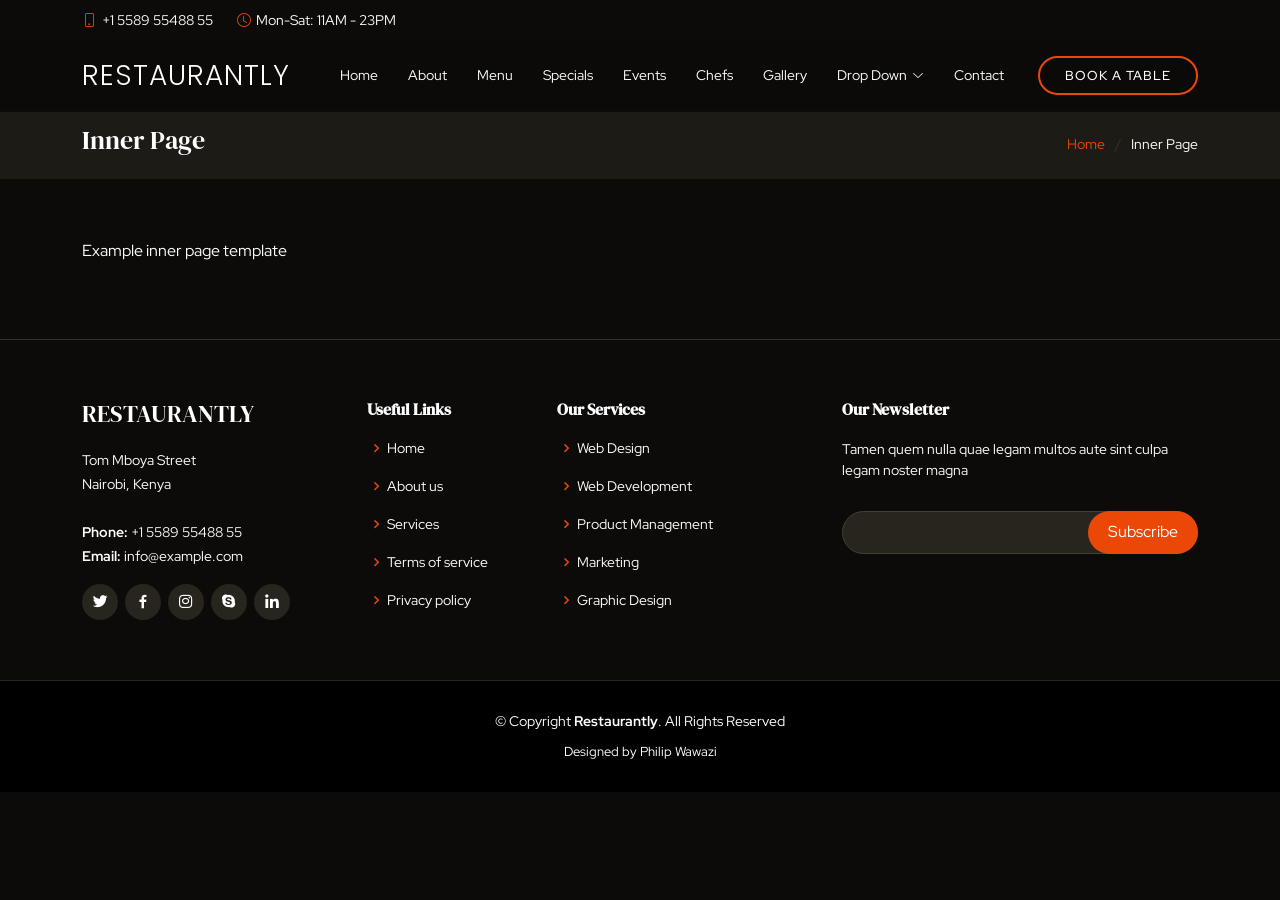
<file: inner-page.html>
<!DOCTYPE html>
<html lang="en">

<head>
  <meta charset="utf-8">
  <meta content="width=device-width, initial-scale=1.0" name="viewport">

  <title>Restaurantly</title>
  <meta content="" name="description">
  <meta content="" name="keywords">

  <!-- Favicons -->
<!--   <link href="assets/img/favicon.png" rel="icon">
  <link href="assets/img/apple-touch-icon.png" rel="apple-touch-icon"> -->

  <!-- Google Fonts -->
  <link href="https://fonts.googleapis.com/css?family=Open+Sans:300,300i,400,400i,600,600i,700,700i|Playfair+Display:ital,wght@0,400;0,500;0,600;0,700;1,400;1,500;1,600;1,700|Poppins:300,300i,400,400i,500,500i,600,600i,700,700i" rel="stylesheet">

  <!-- Vendor CSS Files -->
  <link href="assets/vendor/animate.css/animate.min.css" rel="stylesheet">
  <link href="assets/vendor/aos/aos.css" rel="stylesheet">
  <link href="assets/vendor/bootstrap/css/bootstrap.min.css" rel="stylesheet">
  <link href="assets/vendor/bootstrap-icons/bootstrap-icons.css" rel="stylesheet">
  <link href="assets/vendor/boxicons/css/boxicons.min.css" rel="stylesheet">
  <link href="assets/vendor/glightbox/css/glightbox.min.css" rel="stylesheet">
  <link href="assets/vendor/swiper/swiper-bundle.min.css" rel="stylesheet">

  <!-- Template Main CSS File -->
  <link href="assets/css/style.css" rel="stylesheet">

  <!-- =======================================================
  * Template Name: Restaurantly - v3.1.0
  * Template URL: https://bootstrapmade.com/restaurantly-restaurant-template/
  * Author: BootstrapMade.com
  * License: https://bootstrapmade.com/license/
  ======================================================== -->
</head>

<body>

  <!-- ======= Top Bar ======= -->
  <div id="topbar" class="d-flex align-items-center fixed-top">
    <div class="container d-flex justify-content-center justify-content-md-between">

      <div class="contact-info d-flex align-items-center">
        <i class="bi bi-phone d-flex align-items-center"><span>+1 5589 55488 55</span></i>
        <i class="bi bi-clock d-flex align-items-center ms-4"><span> Mon-Sat: 11AM - 23PM</span></i>
      </div>

<!--       <div class="languages d-none d-md-flex align-items-center">
        <ul>
          <li>En</li>
          <li><a href="#">De</a></li>
        </ul>
      </div> -->
    </div>
  </div>

  <!-- ======= Header ======= -->
  <header id="header" class="fixed-top d-flex align-items-cente">
    <div class="container-fluid container-xl d-flex align-items-center justify-content-lg-between">

      <h1 class="logo me-auto me-lg-0"><a href="index.html">Restaurantly</a></h1>
      <!-- Uncomment below if you prefer to use an image logo -->
      <!-- <a href="index.html" class="logo me-auto me-lg-0"><img src="assets/img/logo.png" alt="" class="img-fluid"></a>-->

      <nav id="navbar" class="navbar order-last order-lg-0">
        <ul>
          <li><a class="nav-link scrollto " href="#hero">Home</a></li>
          <li><a class="nav-link scrollto" href="#about">About</a></li>
          <li><a class="nav-link scrollto" href="#menu">Menu</a></li>
          <li><a class="nav-link scrollto" href="#specials">Specials</a></li>
          <li><a class="nav-link scrollto" href="#events">Events</a></li>
          <li><a class="nav-link scrollto" href="#chefs">Chefs</a></li>
          <li><a class="nav-link scrollto" href="#gallery">Gallery</a></li>
          <li class="dropdown"><a href="#"><span>Drop Down</span> <i class="bi bi-chevron-down"></i></a>
            <ul>
              <li><a href="#">Drop Down 1</a></li>
              <li class="dropdown"><a href="#"><span>Deep Drop Down</span> <i class="bi bi-chevron-right"></i></a>
                <ul>
                  <li><a href="#">Deep Drop Down 1</a></li>
                  <li><a href="#">Deep Drop Down 2</a></li>
                  <li><a href="#">Deep Drop Down 3</a></li>
                  <li><a href="#">Deep Drop Down 4</a></li>
                  <li><a href="#">Deep Drop Down 5</a></li>
                </ul>
              </li>
              <li><a href="#">Drop Down 2</a></li>
              <li><a href="#">Drop Down 3</a></li>
              <li><a href="#">Drop Down 4</a></li>
            </ul>
          </li>
          <li><a class="nav-link scrollto" href="#contact">Contact</a></li>
        </ul>
        <i class="bi bi-list mobile-nav-toggle"></i>
      </nav><!-- .navbar -->
      <a href="#book-a-table" class="book-a-table-btn scrollto d-none d-lg-flex">Book a table</a>

    </div>
  </header><!-- End Header -->

  <main id="main">
    <section class="breadcrumbs">
      <div class="container">

        <div class="d-flex justify-content-between align-items-center">
          <h2>Inner Page</h2>
          <ol>
            <li><a href="index.html">Home</a></li>
            <li>Inner Page</li>
          </ol>
        </div>

      </div>
    </section>

    <section class="inner-page">
      <div class="container">
        <p>
          Example inner page template
        </p>
      </div>
    </section>

  </main><!-- End #main -->

  <!-- ======= Footer ======= -->
  <footer id="footer">
    <div class="footer-top">
      <div class="container">
        <div class="row">

          <div class="col-lg-3 col-md-6">
            <div class="footer-info">
              <h3>Restaurantly</h3>
              <p>
                Tom Mboya Street <br>
                Nairobi, Kenya<br><br>
                <strong>Phone:</strong> +1 5589 55488 55<br>
                <strong>Email:</strong> info@example.com<br>
              </p>
              <div class="social-links mt-3">
                <a href="#" class="twitter"><i class="bx bxl-twitter"></i></a>
                <a href="#" class="facebook"><i class="bx bxl-facebook"></i></a>
                <a href="#" class="instagram"><i class="bx bxl-instagram"></i></a>
                <a href="#" class="google-plus"><i class="bx bxl-skype"></i></a>
                <a href="#" class="linkedin"><i class="bx bxl-linkedin"></i></a>
              </div>
            </div>
          </div>

          <div class="col-lg-2 col-md-6 footer-links">
            <h4>Useful Links</h4>
            <ul>
              <li><i class="bx bx-chevron-right"></i> <a href="#">Home</a></li>
              <li><i class="bx bx-chevron-right"></i> <a href="#">About us</a></li>
              <li><i class="bx bx-chevron-right"></i> <a href="#">Services</a></li>
              <li><i class="bx bx-chevron-right"></i> <a href="#">Terms of service</a></li>
              <li><i class="bx bx-chevron-right"></i> <a href="#">Privacy policy</a></li>
            </ul>
          </div>

          <div class="col-lg-3 col-md-6 footer-links">
            <h4>Our Services</h4>
            <ul>
              <li><i class="bx bx-chevron-right"></i> <a href="#">Web Design</a></li>
              <li><i class="bx bx-chevron-right"></i> <a href="#">Web Development</a></li>
              <li><i class="bx bx-chevron-right"></i> <a href="#">Product Management</a></li>
              <li><i class="bx bx-chevron-right"></i> <a href="#">Marketing</a></li>
              <li><i class="bx bx-chevron-right"></i> <a href="#">Graphic Design</a></li>
            </ul>
          </div>

          <div class="col-lg-4 col-md-6 footer-newsletter">
            <h4>Our Newsletter</h4>
            <p>Tamen quem nulla quae legam multos aute sint culpa legam noster magna</p>
            <form action="" method="post">
              <input type="email" name="email"><input type="submit" value="Subscribe">
            </form>

          </div>

        </div>
      </div>
    </div>

    <div class="container">
      <div class="copyright">
        &copy; Copyright <strong><span>Restaurantly</span></strong>. All Rights Reserved
      </div>
      <div class="credits">
        <!-- All the links in the footer should remain intact. -->
        <!-- You can delete the links only if you purchased the pro version. -->
        <!-- Licensing information: https://bootstrapmade.com/license/ -->
        <!-- Purchase the pro version with working PHP/AJAX contact form: https://bootstrapmade.com/restaurantly-restaurant-template/ -->
        Designed by Philip Wawazi
      </div>
    </div>
  </footer><!-- End Footer -->

  <div id="preloader"></div>
  <a href="#" class="back-to-top d-flex align-items-center justify-content-center"><i class="bi bi-arrow-up-short"></i></a>

  <!-- Vendor JS Files -->
  <script src="assets/vendor/aos/aos.js"></script>
  <script src="assets/vendor/bootstrap/js/bootstrap.bundle.min.js"></script>
  <script src="assets/vendor/glightbox/js/glightbox.min.js"></script>
  <script src="assets/vendor/isotope-layout/isotope.pkgd.min.js"></script>
  <script src="assets/vendor/php-email-form/validate.js"></script>
  <script src="assets/vendor/swiper/swiper-bundle.min.js"></script>

  <!-- Template Main JS File -->
  <script src="assets/js/main.js"></script>

</body>

</html>
</file>
<file: assets/css/style.css>
/**
* Template Name: Restaurantly - v3.1.0
* Template URL: https://bootstrapmade.com/restaurantly-restaurant-template/
* Author: BootstrapMade.com
* License: https://bootstrapmade.com/license/
*/

/*--------------------------------------------------------------
# General
--------------------------------------------------------------*/

@import url('https://fonts.googleapis.com/css2?family=DM+Serif+Display&family=Red+Hat+Display&display=swap');

body {
  font-family: 'Red Hat Display', sans-serif;
  background: #0c0b09;
  color: #fff;
}

html::-webkit-scrollbar {
  width: 10px;
}

html::-webkit-scrollbar-track {
  background: rgb(179, 177, 177);
  border-radius: 10px;
}

html::-webkit-scrollbar-thumb {
  background: #eb4807;
  border-radius: 10px;
}

html::-webkit-scrollbar-thumb:hover {
  background: #eb4807;
  border-radius: 10px;
}

html::-webkit-scrollbar-thumb:active {
  background: #eb4807;
  border-radius: 10px;
}

a {
  color: #eb4807;
  text-decoration: none;
}

a:hover {
  color: #eb4807;
  text-decoration: none;
}

h1, h2, h3, h4, h5, h6 {
  font-family: 'DM Serif Display', serif;
}

.glow-on-hover {
  width: 114px;
  height: 28px;
  font-size: 14px;
  border: none;
  outline: none;
  color: #fff;
  background: #eb4807;
  cursor: pointer;
  position: relative;
  z-index: 0;
  border-radius: 10px;
}

.glow-on-hover a{
  color: #fff;
  text-decoration: none;
}

.glow-on-hover a:hover{
  text-decoration: none;
}

.glow-on-hover:before {
  content: '';
  background: linear-gradient(45deg, #ff0000, #eb4807, #eb4807, #eb4807, #eb4807, #eb4807, #eb4807, #eb4807, #ff0000);
  position: absolute;
  top: -2px;
  left:-2px;
  background-size: 400%;
  z-index: -1;
  filter: blur(5px);
  width: calc(100% + 4px);
  height: calc(100% + 4px);
  animation: glowing 20s linear infinite;
  opacity: 0;
  transition: opacity .3s ease-in-out;
  border-radius: 10px;
}

.glow-on-hover:active {
  color: #000
}

.glow-on-hover:active:after {
  background: transparent;
}

.glow-on-hover:hover:before {
  opacity: 1;
}

.glow-on-hover:after {
  z-index: -1;
  content: '';
  position: absolute;
  width: 100%;
  height: 100%;
  background: #eb4807;
  left: 0;
  top: 0;
  border-radius: 10px;
}

@keyframes glowing {
  0% { background-position: 0 0; }
  50% { background-position: 400% 0; }
  100% { background-position: 0 0; }
}

/*--------------------------------------------------------------
# Preloader
--------------------------------------------------------------*/
#preloader {
  position: fixed;
  top: 0;
  left: 0;
  right: 0;
  bottom: 0;
  z-index: 9999;
  overflow: hidden;
  background: #1a1814;
}

#preloader img{
  position: fixed;
  top: 50%;
  left: 50%;
  /* bring your own prefixes */
  transform: translate(-50%, -50%);
  -webkit-transition: all 1s;
    -moz-transition: all 1s;
    -ms-transition: all 1s;
    -o-transition: all 1s;
    transition: all 1s;
}

#preloader:before {
  content: "";
  position: fixed;
  top: calc(50% - 30px);
  left: calc(50% - 30px);
  border: 6px solid #1a1814;
  border-top-color: #eb4807;
  border-bottom-color: #eb4807;
  border-radius: 50%;
  width: 60px;
  height: 60px;
  -webkit-animation: animate-preloader 1s linear infinite;
  animation: animate-preloader 1s linear infinite;
}

@-webkit-keyframes animate-preloader {
  0% {
    transform: rotate(0deg);
  }
  100% {
    transform: rotate(360deg);
  }
}

@keyframes animate-preloader {
  0% {
    transform: rotate(0deg);
  }
  100% {
    transform: rotate(360deg);
  }
}

/*--------------------------------------------------------------
# Back to top button
--------------------------------------------------------------*/
.back-to-top {
  position: fixed;
  visibility: hidden;
  opacity: 0;
  right: 15px;
  bottom: 15px;
  z-index: 996;
  width: 44px;
  height: 44px;
  border-radius: 50px;
  transition: all 0.4s;
  border: 2px solid #eb4807;
}

.back-to-top i {
  font-size: 28px;
  color: #eb4807;
  line-height: 0;
}

.back-to-top:hover {
  background: #eb4807;
  color: #1a1814;
}

.back-to-top:hover i {
  color: #444444;
}

.back-to-top.active {
  visibility: visible;
  opacity: 1;
}

/*--------------------------------------------------------------
# Disable aos animation delay on mobile devices
--------------------------------------------------------------*/
@media screen and (max-width: 768px) {
  [data-aos-delay] {
    transition-delay: 0 !important;
  }
}

/*--------------------------------------------------------------
# Top Bar
--------------------------------------------------------------*/
#topbar {
  height: 40px;
  font-size: 14px;
  transition: all 0.5s;
  z-index: 996;
}

#topbar.topbar-scrolled {
  top: -40px;
}

#topbar .contact-info i {
  font-style: normal;
  color: #eb4807;
}

#topbar .contact-info i span {
  padding-left: 5px;
  color: #fff;
}

#topbar .languages ul {
  display: flex;
  flex-wrap: wrap;
  list-style: none;
  padding: 0;
  margin: 0;
  color: #eb4807;
}

#topbar .languages ul a {
  color: white;
}

#topbar .languages ul li + li {
  padding-left: 10px;
}

#topbar .languages ul li + li::before {
  display: inline-block;
  padding-right: 10px;
  color: rgba(255, 255, 255, 0.5);
  content: "/";
}

@media (max-width: 992px) {
  #s-links{
    display: none;
  }
  }

@media (max-height: 500px) {
  #s-links{
    display: none;
  }
  }

@media (max-width: 768px) {
  #s-links{
    display: none;
  }
}

/*--------------------------------------------------------------
# Header
--------------------------------------------------------------*/
#header {
  /* background: rgba(12, 11, 9, 0.6); */
  background: rgba(12, 11, 9, 0.8);
  border-bottom: 1px solid rgba(12, 11, 9, 0.6);
  transition: all 0.5s;
  z-index: 997;
  padding: 15px 0;
  top: 40px;
}

#header.header-scrolled {
  top: 0;
  background: rgba(0, 0, 0, 0.85);
  border-bottom: 1px solid #37332a;
}

#header .logo {
  font-size: 28px;
  margin: 0;
  padding: 0;
  line-height: 1;
  font-weight: 300;
  letter-spacing: 1px;
  text-transform: uppercase;
  font-family: "Poppins", sans-serif;
}

#header .logo a {
  color: #fff;
}

#header .logo img {
  max-height: 50px;
  margin: 0;
  padding: 0;
}

/*--------------------------------------------------------------
# Book a table button Menu
--------------------------------------------------------------*/
.book-a-table-btn {
  margin: 0 0 0 15px;
  border: 2px solid #eb4807;
  color: #fff;
  border-radius: 50px;
  padding: 8px 25px;
  text-transform: uppercase;
  font-size: 13px;
  font-weight: 500;
  letter-spacing: 1px;
  transition: 0.3s;
}

.book-a-table-btn:hover {
  background: #eb4807;
  color: #fff;
}

@media (max-width: 992px) {
  .book-a-table-btn {
    margin: 0 15px 0 0;
    padding: 8px 20px;
  }
}

/*--------------------------------------------------------------
# Navigation Menu
--------------------------------------------------------------*/
/**
* Desktop Navigation 
*/
.navbar {
  padding: 0;
}

.navbar ul {
  margin: 0;
  padding: 0;
  display: flex;
  list-style: none;
  align-items: center;
}

.navbar li {
  position: relative;
}

.navbar a {
  display: flex;
  align-items: center;
  justify-content: space-between;
  padding: 10px 0 10px 30px;
  color: #fff;
  white-space: nowrap;
  transition: 0.3s;
  font-size: 14px;
}


.navbar a i {
  font-size: 12px;
  line-height: 0;
  margin-left: 5px;
}

.navbar a:hover, .navbar .active, .navbar li:hover > a {
  color: #eb4807;
}


.navbar .dropdown ul {
  display: block;
  position: absolute;
  left: 14px;
  top: calc(100% + 30px);
  margin: 0;
  padding: 10px 0;
  z-index: 99;
  opacity: 0;
  visibility: hidden;
  background: #fff;
  box-shadow: 0px 0px 30px rgba(127, 137, 161, 0.25);
  transition: 0.3s;
  border-radius: 4px;
}

.navbar .dropdown ul li {
  min-width: 200px;
}

.navbar .dropdown ul a {
  padding: 10px 20px;
  color: #444444;
}

.navbar .dropdown ul a i {
  font-size: 12px;
}

.navbar .dropdown ul a:hover, .navbar .dropdown ul .active:hover, .navbar .dropdown ul li:hover > a {
  color: #eb4807;
}

.navbar .dropdown:hover > ul {
  opacity: 1;
  top: 100%;
  visibility: visible;
}

.navbar .dropdown .dropdown ul {
  top: 0;
  left: calc(100% - 30px);
  visibility: hidden;
}

.navbar .dropdown .dropdown:hover > ul {
  opacity: 1;
  top: 0;
  left: 100%;
  visibility: visible;
}

@media (max-width: 1366px) {
  .navbar .dropdown .dropdown ul {
    left: -90%;
  }
  .navbar .dropdown .dropdown:hover > ul {
    left: -100%;
  }
}

/**
* Mobile Navigation 
*/
.mobile-nav-toggle {
  color: #fff;
  font-size: 28px;
  cursor: pointer;
  display: none;
  line-height: 0;
  transition: 0.5s;
}

@media (max-width: 991px) {
  .mobile-nav-toggle {
    display: block;
  }
  .navbar ul {
    display: none;
  }
}

.navbar-mobile {
  position: fixed;
  overflow: hidden;
  top: 0;
  right: 0;
  left: 0;
  bottom: 0;
  background: rgba(0, 0, 0, 0.9);
  transition: 0.3s;
  z-index: 999;
}

.navbar-mobile .mobile-nav-toggle {
  position: absolute;
  top: 15px;
  right: 15px;
}

.navbar-mobile ul {
  display: block;
  position: absolute;
  top: 55px;
  right: 15px;
  bottom: 15px;
  left: 15px;
  padding: 10px 0;
  border-radius: 6px;
  background-color: #fff;
  overflow-y: auto;
  transition: 0.3s;
}

.navbar-mobile a {
  padding: 10px 20px;
  font-size: 15px;
  color: #1a1814;
}

.navbar-mobile a:hover, .navbar-mobile .active, .navbar-mobile li:hover > a {
  color: #eb4807;
}

.navbar-mobile .getstarted {
  margin: 15px;
}

.navbar-mobile .dropdown ul {
  position: static;
  display: none;
  margin: 10px 20px;
  padding: 10px 0;
  z-index: 99;
  opacity: 1;
  visibility: visible;
  background: #fff;
  box-shadow: 0px 0px 30px rgba(127, 137, 161, 0.25);
}

.navbar-mobile .dropdown ul li {
  min-width: 200px;
}

.navbar-mobile .dropdown ul a {
  padding: 10px 20px;
}

.navbar-mobile .dropdown ul a i {
  font-size: 12px;
}

.navbar-mobile .dropdown ul a:hover, .navbar-mobile .dropdown ul .active:hover, .navbar-mobile .dropdown ul li:hover > a {
  color: #eb4807;
}

.navbar-mobile .dropdown > .dropdown-active {
  display: block;
}

/*--------------------------------------------------------------
# Hero Section
--------------------------------------------------------------*/
#hero {
  width: 100%;
  height: 100vh;
  /* background: url("../img/hero-bg.jpg") top center; */
  background: url("https://res.cloudinary.com/wawazi/image/upload/v1631880014/ssence%20website/FB_IMG_1626690121146_e6elp4.jpg") top center;
  background-size: cover;
  position: relative;
  padding: 0;
}

#hero:before {
  content: "";
  background: rgba(0, 0, 0, 0.5);
  position: absolute;
  bottom: 0;
  top: 0;
  left: 0;
  right: 0;
}

#hero .container {
  padding-top: 110px;
}

@media (max-width: 992px) {
  #hero .container {
    padding-top: 98px;
  }
}

#hero h1 {
  margin: 0;
  font-size: 48px;
  font-weight: 700;
  line-height: 56px;
  color: #fff;
  font-family: "Poppins", sans-serif;
}

#hero h1 span {
  color: #eb4807;
}

#hero h2 {
  color: #eee;
  margin-bottom: 10px 0 0 0;
  font-size: 22px;
}

#hero .btns {
  margin-top: 30px;
}

#hero .btn-menu, #hero .btn-book {
  font-weight: 600;
  font-size: 13px;
  letter-spacing: 0.5px;
  text-transform: uppercase;
  display: inline-block;
  padding: 12px 30px;
  border-radius: 50px;
  transition: 0.3s;
  line-height: 1;
  color: white;
  border: 2px solid #eb4807;
}

#hero .btn-menu:hover, #hero .btn-book:hover {
  background: #eb4807;
  color: #fff;
}

#hero .btn-book {
  margin-left: 15px;
}

#hero .play-btn {
  width: 94px;
  height: 94px;
  background: radial-gradient(#eb4807 50%, rgba(205, 164, 94, 0.4) 52%);
  border-radius: 50%;
  display: block;
  position: relative;
  overflow: hidden;
}

#hero .play-btn::after {
  content: '';
  position: absolute;
  left: 50%;
  top: 50%;
  transform: translateX(-40%) translateY(-50%);
  width: 0;
  height: 0;
  border-top: 10px solid transparent;
  border-bottom: 10px solid transparent;
  border-left: 15px solid #fff;
  z-index: 100;
  transition: all 400ms cubic-bezier(0.55, 0.055, 0.675, 0.19);
}

#hero .play-btn::before {
  content: '';
  position: absolute;
  width: 120px;
  height: 120px;
  -webkit-animation-delay: 0s;
  animation-delay: 0s;
  -webkit-animation: pulsate-btn 2s;
  animation: pulsate-btn 2s;
  -webkit-animation-direction: forwards;
  animation-direction: forwards;
  -webkit-animation-iteration-count: infinite;
  animation-iteration-count: infinite;
  -webkit-animation-timing-function: steps;
  animation-timing-function: steps;
  opacity: 1;
  border-radius: 50%;
  border: 5px solid rgba(205, 164, 94, 0.7);
  top: -15%;
  left: -15%;
  background: rgba(198, 16, 0, 0);
}

#hero .play-btn:hover::after {
  border-left: 15px solid #eb4807;
  transform: scale(20);
}

#hero .play-btn:hover::before {
  content: '';
  position: absolute;
  left: 50%;
  top: 50%;
  transform: translateX(-40%) translateY(-50%);
  width: 0;
  height: 0;
  border: none;
  border-top: 10px solid transparent;
  border-bottom: 10px solid transparent;
  border-left: 15px solid #fff;
  z-index: 200;
  -webkit-animation: none;
  animation: none;
  border-radius: 0;
}

@media (min-width: 1024px) {
  #hero {
    background-attachment: fixed;
  }
}

@media (max-width: 992px) {
  #hero .play-btn {
    margin-top: 30px;
  }
}

@media (max-height: 500px) {
  #hero {
    height: auto;
  }
  #hero .container {
    padding-top: 130px;
    padding-bottom: 60px;
  }
}

@media (max-width: 768px) {
  #hero h1 {
    font-size: 28px;
    line-height: 36px;
  }
  #hero h2 {
    font-size: 18px;
    line-height: 24px;
  }
}

@-webkit-keyframes pulsate-btn {
  0% {
    transform: scale(0.6, 0.6);
    opacity: 1;
  }
  100% {
    transform: scale(1, 1);
    opacity: 0;
  }
}

@keyframes pulsate-btn {
  0% {
    transform: scale(0.6, 0.6);
    opacity: 1;
  }
  100% {
    transform: scale(1, 1);
    opacity: 0;
  }
}

/*--------------------------------------------------------------
# Sections General
--------------------------------------------------------------*/
section {
  padding: 60px 0;
  overflow: hidden;
}

.section-bg {
  background-color: #1a1814;
}

.section-title {
  padding-bottom: 40px;
}

.section-title h2 {
  font-size: 14px;
  font-weight: 500;
  padding: 0;
  line-height: 1px;
  margin: 0 0 5px 0;
  letter-spacing: 2px;
  text-transform: uppercase;
  color: #aaaaaa;
  font-family: 'DM Serif Display', serif;

}

.section-title h2::after {
  content: "";
  width: 120px;
  height: 1px;
  display: inline-block;
  background: rgba(255, 255, 255, 0.2);
  margin: 4px 10px;
}

.section-title p {
  margin: 0;
  margin: 0;
  font-size: 36px;
  font-weight: 700;
  font-family: 'Red Hat Display', serif;
  color: #eb4807;
}

/*--------------------------------------------------------------
# About
--------------------------------------------------------------*/
.breadcrumbs {
  padding: 15px 0;
  background: #1d1b16;
  margin-top: 110px;
}

@media (max-width: 992px) {
  .breadcrumbs {
    margin-top: 98px;
  }
}

.breadcrumbs h2 {
  font-size: 26px;
  font-weight: 300;
}

.breadcrumbs ol {
  display: flex;
  flex-wrap: wrap;
  list-style: none;
  padding: 0;
  margin: 0;
  font-size: 14px;
}

.breadcrumbs ol li + li {
  padding-left: 10px;
}

.breadcrumbs ol li + li::before {
  display: inline-block;
  padding-right: 10px;
  color: #37332a;
  content: "/";
}

@media (max-width: 768px) {
  .breadcrumbs .d-flex {
    display: block !important;
  }
  .breadcrumbs ol {
    display: block;
  }
  .breadcrumbs ol li {
    display: inline-block;
  }
}

/*--------------------------------------------------------------
# About
--------------------------------------------------------------*/
.about {
  /* background: url("../img/about-bg.jpg") center center; */
  background: url("https://res.cloudinary.com/wawazi/image/upload/v1631880011/ssence%20website/facebook_1626258202427_6821021283474821587_n9zzop.jpg") center center;
  background-size: cover;
  position: relative;
  padding: 80px 0;
}

.about:before {
  content: "";
  background: rgba(0, 0, 0, 0.8);
  position: absolute;
  bottom: 0;
  top: 0;
  left: 0;
  right: 0;
}

.about .about-img {
  position: relative;
  transition: .5s;
}

.about .about-img img {
  max-width: 100%;
  border: 4px solid rgba(255, 255, 255, 0.2);
  position: relative;
}

.about .about-img::before {
  position: absolute;
  left: 20px;
  top: 20px;
  width: 60px;
  height: 60px;
  z-index: 1;
  content: '';
  border-left: 5px solid #eb4807;
  border-top: 5px solid #eb4807;
  transition: .5s;
}

.about .about-img::after {
  position: absolute;
  right: 20px;
  bottom: 20px;
  width: 60px;
  height: 60px;
  z-index: 2;
  content: '';
  border-right: 5px solid #eb4807;
  border-bottom: 5px solid #eb4807;
  transition: .5s;
}

.about .about-img:hover {
  transform: scale(1.03);
}

.about .about-img:hover::before {
  left: 10px;
  top: 10px;
}

.about .about-img:hover::after {
  right: 10px;
  bottom: 10px;
}

.about .content h3 {
  font-weight: 600;
  font-size: 26px;
  font-family: "Poppins", sans-serif;
}

.about .content p {
  font-size: 18px;
  padding-right: 18px;
  margin-right: 18px;
}

.about .content ul {
  list-style: none;
  padding: 0;
}

.about .content ul li {
  padding-bottom: 10px;
}

.about .content ul i {
  font-size: 20px;
  padding-right: 4px;
  color: #eb4807;
}

.about .content p:last-child {
  margin-bottom: 0;
}

@media (min-width: 1024px) {
  .about {
    background-attachment: fixed;
  }
}

/*--------------------------------------------------------------
# Why Us
--------------------------------------------------------------*/
.why-us .box {
  padding: 50px 30px;
  box-shadow: 0px 2px 15px rgba(0, 0, 0, 0.1);
  transition: all ease-in-out 0.3s;
  background: #1a1814;
}

.why-us .box span {
  display: block;
  font-size: 28px;
  font-weight: 700;
  color: #eb4807;
}

.why-us .box h4 {
  font-size: 24px;
  font-weight: 600;
  padding: 0;
  margin: 20px 0;
  color: rgba(255, 255, 255, 0.8);
}

.why-us .box p {
  color: #aaaaaa;
  font-size: 15px;
  margin: 0;
  padding: 0;
}

.why-us .box:hover {
  background: #eb4807;
  padding: 30px 30px 70px 30px;
  box-shadow: 10px 15px 30px rgba(0, 0, 0, 0.18);
}

.why-us .box:hover span, .why-us .box:hover h4, .why-us .box:hover p {
  color: #fff;
}

/*--------------------------------------------------------------
# Menu Section
--------------------------------------------------------------*/
.menu h3 {
  color: #fc6a03;
}
.menu u {
  color: #eb4807;
}
.menu li {
  list-style: none;
  color: #fffdfdf5;
}
.menu #menu-flters {
  padding: 0;
  margin: 0 auto 0 auto;
  list-style: none;
  text-align: center;
  border-radius: 50px;
}

.menu #menu-flters li {
  cursor: pointer;
  display: inline-block;
  padding: 8px 12px 10px 12px;
  font-size: 16px;
  font-weight: 500;
  line-height: 1;
  color: #fff;
  margin-bottom: 10px;
  transition: all ease-in-out 0.3s;
  border-radius: 50px;
  font-family: 'DM Serif Display', serif;
}

.menu #menu-flters li:hover, .menu #menu-flters li.filter-active {
  color: #eb4807;
}

.menu #menu-flters li:last-child {
  margin-right: 0;
}

.menu .menu-item {
  margin-top: 50px;
}

.menu .menu-img {
  display: none;
  width: 70px;
  border-radius: 50%;
  float: left;
  border: 5px solid rgba(255, 255, 255, 0.2);
}

.menu .menu-content {
  margin-left: 85px;
  overflow: hidden;
  display: flex;
  justify-content: space-between;
  position: relative;
  /* background: #1a1814; */
}

/* .menu .menu-content::after {
  content: "......................................................................"
 "...................................................................."
 "....................................................................";
  position: absolute;
  left: 50px;
  right: 0;
  top: -4px;
  z-index: 1;
  color: #bab3a6;
  font-family: 'Red Hat Display', serif;
} */

.menu .menu-content a {
  padding-right: 10px;
  /* background: #1a1814; */
  position: relative;
  z-index: 3;
  font-weight: 700;
  color: #fc6a03;
  transition: 0.3s;
}

.menu .menu-content a:hover {
  color: #eb4807;
}

.menu .menu-content span {
  /* background: #1a1814; */
  position: relative;
  z-index: 3;
  padding: 0 10px;
  font-weight: 600;
  color: #eb4807;
  display: none;
}

.menu .menu-ingredients {
  margin-left: 85px;
  font-style: italic;
  font-size: 14px;
  font-weight: 700;
  font-family: 'Red Hat Display', serif;
  color: #7c7c7c;
  /* color: #6b6a68; */
  /* color: rgba(255, 255, 255, 0.5); */
  /* background: #1a1814; */
}

@media (max-width: 992px) {
  .menu .menu-content {
    margin-left: 35px;
    overflow: hidden;
    display: flex;
    justify-content: space-between;
    position: relative;
  }

  .menu .menu-ingredients {
    margin-left: 35px;
    font-style: italic;
    font-size: 14px;
    font-family: 'Red Hat Display', serif;
    color: rgba(255, 255, 255, 0.5);
  }
  
  }

@media (max-height: 500px) {
  .menu .menu-content {
    margin-left: 25px;
    overflow: hidden;
    display: flex;
    justify-content: space-between;
    position: relative;
  }

  .menu .menu-ingredients {
    margin-left: 25px;
    font-style: italic;
    font-size: 14px;
    font-family: 'Red Hat Display', serif;
    color: rgba(255, 255, 255, 0.5);
  }
  
  }

@media (max-width: 768px) {
  .menu .menu-content {
    margin-left: 15px;
    overflow: hidden;
    display: flex;
    justify-content: space-between;
    position: relative;
  }

  .menu .menu-ingredients {
    margin-left: 15px;
    font-style: italic;
    font-size: 14px;
    font-family: 'Red Hat Display', serif;
    color: rgba(255, 255, 255, 0.5);
  }
  
}
/*--------------------------------------------------------------
# Specials
--------------------------------------------------------------*/
.specials {
  overflow: hidden;
}

.specials .nav-tabs {
  border: 0;
}

.specials .nav-link {
  border: 0;
  padding: 12px 15px;
  transition: 0.3s;
  color: #fff;
  border-radius: 0;
  border-right: 2px solid #eb4807;
  font-weight: 600;
  font-size: 15px;
}

.specials .nav-link:hover {
  color: #eb4807;
}

.specials .nav-link.active {
  color: #1a1814;
  background: #eb4807;
  border-color: #eb4807;
}

.specials .nav-link:hover {
  border-color: #eb4807;
}

.specials .tab-pane.active {
  -webkit-animation: fadeIn 0.5s ease-out;
  animation: fadeIn 0.5s ease-out;
}

.specials .details h3 {
  font-size: 26px;
  font-weight: 600;
  margin-bottom: 20px;
  color: #fff;
}

.specials .details p {
  color: #aaaaaa;
}

.specials .details p:last-child {
  margin-bottom: 0;
}

@media (max-width: 992px) {
  .specials .nav-link {
    border: 0;
    padding: 15px;
  }
}

/*--------------------------------------------------------------
# Events
--------------------------------------------------------------*/
.events {
  /* background: url(../img/events-bg.jpg) center center no-repeat; */
  background: url("../img/Website photos/Screenshot_20210726-125625_Chrome.jpg") center center no-repeat;
  background-size: cover;
  position: relative;
  height: 620px;
}

.events::before {
  content: '';
  background-color: rgba(0, 0, 0, 0.8);
  position: absolute;
  top: 0;
  right: 0;
  left: 0;
  bottom: 0;
}

.events .section-title h2 {
  color: #fff;
}
.events .section-title p {
  font-size: 28px;
}

.events .container {
  position: relative;
}

@media (min-width: 1024px) {
  .events {
    background-attachment: fixed;
  }
}

.events .events-carousel {
  background: rgba(255, 255, 255, 0.08);
  padding: 30px;
}

.events .event-item {
  color: #fff;
}

.events .event-item h3 {
  font-weight: 600;
  font-size: 26px;
  color: #eb4807;
}

.events .event-item .price {
  font-size: 26px;
  font-family: 'DM Serif Display', serif;
  font-weight: 700;
  margin-bottom: 15px;
}

.events .event-item .price span {
  border-bottom: 2px solid #eb4807;
}

.events .event-item ul {
  list-style: none;
  padding: 0;
}

.events .event-item ul li {
  padding-bottom: 10px;
}

.events .event-item ul i {
  font-size: 20px;
  padding-right: 4px;
  color: #eb4807;
}

.events .event-item p:last-child {
  margin-bottom: 0;
}

.events .swiper-pagination {
  margin-top: 30px;
  position: relative;
}

.events .swiper-pagination .swiper-pagination-bullet {
  width: 12px;
  height: 12px;
  background-color: rgba(255, 255, 255, 0.4);
  opacity: 1;
}

.events .swiper-pagination .swiper-pagination-bullet-active {
  background-color: #eb4807;
}

#pparty {
  height: 350px;
  width: 400px;
}
#cparty {
  height: 350px;
  width: 450px;
}
#bparty {
  height: 350px;
  width: 465px;
}
#buff {
  height: 350px;
  width: 415px;
}
#dell {
  height: 350px;
  width: 390px;
}

/*--------------------------------------------------------------
# Book A Table
--------------------------------------------------------------*/
.book-a-table .php-email-form {
  width: 100%;
}

.book-a-table .php-email-form .form-group {
  padding-bottom: 8px;
}

.book-a-table .php-email-form .validate {
  display: none;
  color: red;
  margin: 0 0 15px 0;
  font-weight: 400;
  font-size: 13px;
}

.book-a-table .php-email-form .error-message {
  display: none;
  color: #fff;
  background: #ed3c0d;
  text-align: left;
  padding: 15px;
  font-weight: 600;
}

.book-a-table .php-email-form .error-message br + br {
  margin-top: 25px;
}

.book-a-table .php-email-form .sent-message {
  display: none;
  color: #fff;
  background: #18d26e;
  text-align: center;
  padding: 15px;
  font-weight: 600;
}

.book-a-table .php-email-form .loading {
  display: none;
  text-align: center;
  padding: 15px;
}

.book-a-table .php-email-form .loading:before {
  content: "";
  display: inline-block;
  border-radius: 50%;
  width: 24px;
  height: 24px;
  margin: 0 10px -6px 0;
  border: 3px solid #eb4807;
  border-top-color: #1a1814;
  -webkit-animation: animate-loading 1s linear infinite;
  animation: animate-loading 1s linear infinite;
}

.book-a-table .php-email-form input, .book-a-table .php-email-form textarea {
  border-radius: 0;
  box-shadow: none;
  font-size: 14px;
  background: #0c0b09;
  border-color: #625b4b;
  color: white;
}

.book-a-table .php-email-form input::-webkit-input-placeholder, .book-a-table .php-email-form textarea::-webkit-input-placeholder {
  color: #a49b89;
}

.book-a-table .php-email-form input::-moz-placeholder, .book-a-table .php-email-form textarea::-moz-placeholder {
  color: #a49b89;
}

.book-a-table .php-email-form input::placeholder, .book-a-table .php-email-form textarea::placeholder {
  color: #a49b89;
}

.book-a-table .php-email-form input:focus, .book-a-table .php-email-form textarea:focus {
  border-color: #eb4807;
}

.book-a-table .php-email-form input {
  height: 44px;
}

.book-a-table .php-email-form textarea {
  padding: 10px 12px;
}

.book-a-table .php-email-form button[type="submit"] {
  background: #eb4807;
  border: 0;
  padding: 10px 35px;
  color: #fff;
  transition: 0.4s;
  border-radius: 50px;
}

.book-a-table .php-email-form button[type="submit"]:hover {
  background: #d3af71;
}

/*--------------------------------------------------------------
# Testimonials
--------------------------------------------------------------*/
.testimonials .testimonial-item {
  box-sizing: content-box;
  min-height: 320px;
}

.testimonials .testimonial-item .testimonial-img {
  width: 90px;
  border-radius: 50%;
  margin: -40px 0 0 40px;
  position: relative;
  z-index: 2;
  border: 6px solid rgba(255, 255, 255, 0.2);
}

.testimonials .testimonial-item h3 {
  font-size: 18px;
  font-weight: bold;
  margin: 10px 0 5px 45px;
  color: white;
}

.testimonials .testimonial-item h4 {
  font-size: 14px;
  color: rgba(255, 255, 255, 0.6);
  margin: 0 0 0 45px;
}

.testimonials .testimonial-item .quote-icon-left, .testimonials .testimonial-item .quote-icon-right {
  color: #eb4807;
  font-size: 26px;
}

.testimonials .testimonial-item .quote-icon-left {
  display: inline-block;
  left: -5px;
  position: relative;
}

.testimonials .testimonial-item .quote-icon-right {
  display: inline-block;
  right: -5px;
  position: relative;
  top: 10px;
}

.testimonials .testimonial-item p {
  font-style: italic;
  margin: 0 15px 0 15px;
  padding: 20px 20px 60px 20px;
  background: #26231d;
  position: relative;
  border-radius: 6px;
  position: relative;
  z-index: 1;
}

.testimonials .swiper-pagination {
  margin-top: 30px;
  position: relative;
}

.testimonials .swiper-pagination .swiper-pagination-bullet {
  width: 12px;
  height: 12px;
  background-color: rgba(255, 255, 255, 0.4);
  opacity: 1;
}

.testimonials .swiper-pagination .swiper-pagination-bullet-active {
  background-color: #eb4807;
}

/*--------------------------------------------------------------
# Gallery
--------------------------------------------------------------*/
.gallery .gallery-item {
  overflow: hidden;
  border-right: 3px solid #454035;
  border-bottom: 3px solid #454035;
  height: 215px;
  width: 335px;
}

.gallery .gallery-item img {
  transition: all ease-in-out 0.4s;
  height: 215px;
  width: 335px;
}

.gallery .gallery-item:hover img {
  transform: scale(1.1);
}

/*--------------------------------------------------------------
# Chefs
--------------------------------------------------------------*/
.chefs .member {
  text-align: center;
  margin-bottom: 20px;
  background: #343a40;
  position: relative;
  overflow: hidden;
}

.chefs .member .member-info {
  opacity: 0;
  position: absolute;
  bottom: 0;
  top: 0;
  left: 0;
  right: 0;
  transition: 0.2s;
}

.chefs .member .member-info-content {
  position: absolute;
  left: 0;
  right: 0;
  bottom: 10px;
  transition: bottom 0.4s;
}

.chefs .member .member-info-content h4 {
  font-weight: 700;
  margin-bottom: 2px;
  font-size: 18px;
  color: #fff;
}

.chefs .member .member-info-content span {
  font-style: italic;
  display: block;
  font-size: 13px;
  color: #fff;
}

.chefs .member .social {
  position: absolute;
  left: 0;
  bottom: -38px;
  right: 0;
  height: 48px;
  transition: bottom ease-in-out 0.4s;
  text-align: center;
}

.chefs .member .social a {
  transition: color 0.3s;
  color: #fff;
  margin: 0 10px;
  display: inline-block;
}

.chefs .member .social a:hover {
  color: #eb4807;
}

.chefs .member .social i {
  font-size: 18px;
  margin: 0 2px;
}

.chefs .member:hover .member-info {
  background: linear-gradient(0deg, rgba(0, 0, 0, 0.9) 0%, rgba(0, 0, 0, 0.8) 20%, rgba(0, 212, 255, 0) 100%);
  opacity: 1;
  transition: 0.4s;
}

.chefs .member:hover .member-info-content {
  bottom: 60px;
  transition: bottom 0.4s;
}

.chefs .member:hover .social {
  bottom: 0;
  transition: bottom ease-in-out 0.4s;
}

/*--------------------------------------------------------------
# Contact
--------------------------------------------------------------*/
.contact .info {
  width: 100%;
}

.contact .info i {
  font-size: 20px;
  float: left;
  width: 44px;
  height: 44px;
  background: #eb4807;
  display: flex;
  justify-content: center;
  align-items: center;
  border-radius: 50px;
  transition: all 0.3s ease-in-out;
}

.contact .info h4 {
  padding: 0 0 0 60px;
  font-size: 18px;
  font-weight: 500;
  margin-bottom: 5px;
  font-family: 'Red Hat Display', serif;
}

.contact .info p {
  padding: 0 0 0 60px;
  margin-bottom: 0;
  font-size: 14px;
  color: #bab3a6;
}

.contact .info .open-hours, .contact .info .email, .contact .info .phone {
  margin-top: 40px;
}

.contact .php-email-form {
  width: 100%;
}

.contact .php-email-form2 {
  width: 100%;
}

.contact .php-email-form .form-group {
  padding-bottom: 8px;
}

.contact .php-email-form2 .form-group {
  padding-bottom: 8px;
}

.contact .php-email-form .validate {
  display: none;
  color: red;
  margin: 0 0 15px 0;
  font-weight: 400;
  font-size: 13px;
}

.contact .php-email-form2 .validate {
  display: none;
  color: red;
  margin: 0 0 15px 0;
  font-weight: 400;
  font-size: 13px;
}

.contact .php-email-form .error-message {
  display: none;
  color: #fff;
  background: #ed3c0d;
  text-align: center;
  padding: 15px;
  font-weight: 600;
}

.contact .php-email-form2 .error-message {
  display: none;
  color: #fff;
  background: #ed3c0d;
  text-align: center;
  padding: 15px;
  font-weight: 600;
}

.contact .php-email-form .sent-message {
  display: none;
  color: #fff;
  background: #18d26e;
  text-align: center;
  padding: 15px;
  font-weight: 600;
}

.contact .php-email-form2 .sent-message {
  display: none;
  color: #fff;
  background: #18d26e;
  text-align: center;
  padding: 15px;
  font-weight: 600;
}

.contact .php-email-form .loading {
  display: none;
  text-align: center;
  padding: 15px;
}

.contact .php-email-form2 .loading {
  display: none;
  text-align: center;
  padding: 15px;
}

.contact .php-email-form .loading:before {
  content: "";
  display: inline-block;
  border-radius: 50%;
  width: 24px;
  height: 24px;
  margin: 0 10px -6px 0;
  border: 3px solid #eb4807;
  border-top-color: #1a1814;
  -webkit-animation: animate-loading 1s linear infinite;
  animation: animate-loading 1s linear infinite;
}

.contact .php-email-form2 .loading:before {
  content: "";
  display: inline-block;
  border-radius: 50%;
  width: 24px;
  height: 24px;
  margin: 0 10px -6px 0;
  border: 3px solid #eb4807;
  border-top-color: #1a1814;
  -webkit-animation: animate-loading 1s linear infinite;
  animation: animate-loading 1s linear infinite;
}

.contact .php-email-form input, .contact .php-email-form textarea {
  border-radius: 0;
  box-shadow: none;
  font-size: 14px;
  background: #0c0b09;
  border-color: #625b4b;
  color: white;
}

.contact .php-email-form2 input, .contact .php-email-form2 textarea {
  border-radius: 0;
  box-shadow: none;
  font-size: 14px;
  background: #0c0b09;
  border-color: #625b4b;
  color: white;
}

.contact .php-email-form input::-webkit-input-placeholder, .contact .php-email-form textarea::-webkit-input-placeholder {
  color: #a49b89;
}

.contact .php-email-form2 input::-webkit-input-placeholder, .contact .php-email-form2 textarea::-webkit-input-placeholder {
  color: #a49b89;
}

.contact .php-email-form input::-moz-placeholder, .contact .php-email-form textarea::-moz-placeholder {
  color: #a49b89;
}

.contact .php-email-form2 input::-moz-placeholder, .contact .php-email-form2 textarea::-moz-placeholder {
  color: #a49b89;
}

.contact .php-email-form input::placeholder, .contact .php-email-form textarea::placeholder {
  color: #a49b89;
}

.contact .php-email-form2 input::placeholder, .contact .php-email-form2 textarea::placeholder {
  color: #a49b89;
}

.contact .php-email-form input:focus, .contact .php-email-form textarea:focus {
  border-color: #eb4807;
}

.contact .php-email-form2 input:focus, .contact .php-email-form2 textarea:focus {
  border-color: #eb4807;
}

.contact .php-email-form input {
  height: 44px;
}

.contact .php-email-form2 input {
  height: 44px;
}

.contact .php-email-form textarea {
  padding: 10px 12px;
}

.contact .php-email-form2 textarea {
  padding: 10px 12px;
}

.contact .php-email-form button[type="submit"] {
  background: #eb4807;
  border: 0;
  padding: 10px 35px;
  color: #fff;
  transition: 0.4s;
  border-radius: 50px;
}

.contact .php-email-form2 button[type="submit"] {
  background: #eb4807;
  border: 0;
  padding: 10px 35px;
  color: #fff;
  transition: 0.4s;
  border-radius: 50px;
}

.contact .php-email-form button[type="submit"]:hover {
  background: #f59c03;
}

.contact .php-email-form2 button[type="submit"]:hover {
  background: #f59c03;
}

@-webkit-keyframes animate-loading {
  0% {
    transform: rotate(0deg);
  }
  100% {
    transform: rotate(360deg);
  }
}

@keyframes animate-loading {
  0% {
    transform: rotate(0deg);
  }
  100% {
    transform: rotate(360deg);
  }
}

/*--------------------------------------------------------------
# Footer
--------------------------------------------------------------*/
#footer {
  background: black;
  padding: 0 0 30px 0;
  color: #fff;
  font-size: 14px;
}

#footer .footer-top {
  background: #0c0b09;
  border-top: 1px solid #37332a;
  border-bottom: 1px solid #28251f;
  padding: 60px 0 30px 0;
}

#footer .footer-top .footer-info {
  margin-bottom: 30px;
}

#footer .footer-top .footer-info h3 {
  font-size: 24px;
  margin: 0 0 20px 0;
  padding: 2px 0 2px 0;
  line-height: 1;
  font-weight: 300;
  text-transform: uppercase;
  font-family: 'DM Serif Display', serif;
}

#footer .footer-top .footer-info p {
  font-size: 14px;
  line-height: 24px;
  margin-bottom: 0;
  font-family: 'Red Hat Display', serif;
  color: #fff;
}

#footer .footer-top .social-links a {
  font-size: 18px;
  display: inline-block;
  background: #28251f;
  color: #fff;
  line-height: 1;
  padding: 8px 0;
  margin-right: 4px;
  border-radius: 50%;
  text-align: center;
  width: 36px;
  height: 36px;
  transition: 0.3s;
}

#footer .footer-top .social-links a:hover {
  background: #eb4807;
  color: #fff;
  text-decoration: none;
}

#footer .footer-top h4 {
  font-size: 16px;
  font-weight: 600;
  color: #fff;
  position: relative;
  padding-bottom: 12px;
}

#footer .footer-top .footer-links {
  margin-bottom: 30px;
}

#footer .footer-top .footer-links ul {
  list-style: none;
  padding: 0;
  margin: 0;
}

#footer .footer-top .footer-links ul i {
  padding-right: 2px;
  color: #eb4807;
  font-size: 18px;
  line-height: 1;
}

#footer .footer-top .footer-links ul li {
  padding: 10px 0;
  display: flex;
  align-items: center;
}

#footer .footer-top .footer-links ul li:first-child {
  padding-top: 0;
}

#footer .footer-top .footer-links ul a {
  color: #fff;
  transition: 0.3s;
  display: inline-block;
  line-height: 1;
}

#footer .footer-top .footer-links ul a:hover {
  color: #eb4807;
}

#footer .footer-top .footer-newsletter form {
  margin-top: 30px;
  background: #28251f;
  padding: 6px 10px;
  position: relative;
  border-radius: 50px;
  border: 1px solid #454035;
}

#footer .footer-top .footer-newsletter form input[type="email"] {
  border: 0;
  padding: 4px;
  width: calc(100% - 110px);
  background: #28251f;
  color: white;
}

#footer .footer-top .footer-newsletter form input[type="submit"] {
  position: absolute;
  top: -1px;
  right: -1px;
  bottom: -1px;
  border: 0;
  background: none;
  font-size: 16px;
  padding: 0 20px 2px 20px;
  background: #eb4807;
  color: #fff;
  transition: 0.3s;
  border-radius: 50px;
}

#footer .footer-top .footer-newsletter form input[type="submit"]:hover {
  background: #d3af71;
}

#footer .copyright {
  text-align: center;
  padding-top: 30px;
}

#footer .credits {
  padding-top: 10px;
  text-align: center;
  font-size: 13px;
  color: #fff;
}
</file>
